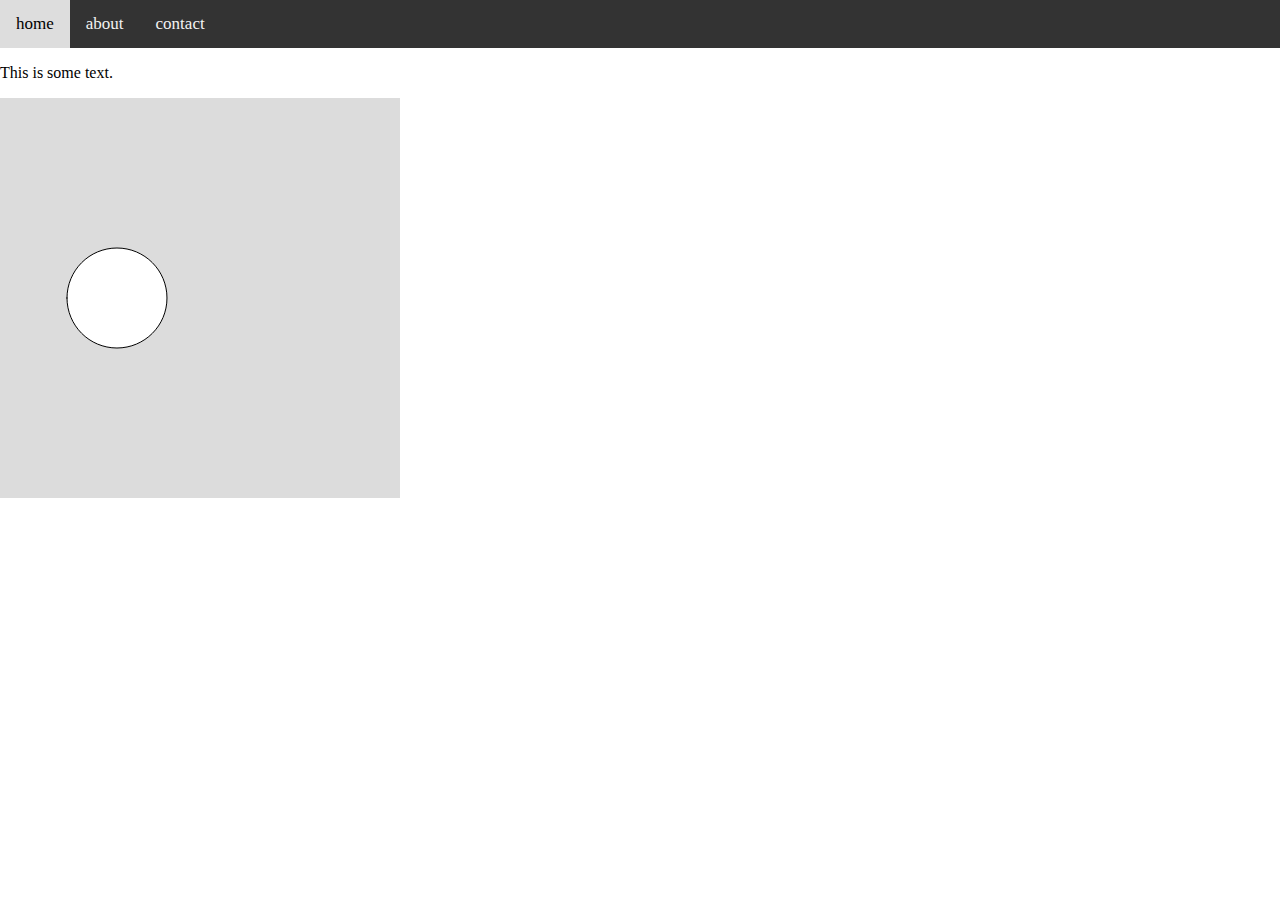
<file: index.html>
<!DOCTYPE html><html><head>
    <script src="p5.js"></script>
    <script src="p5.dom.min.js"></script>
    <script src="p5.sound.min.js"></script>
    <link rel="stylesheet" type="text/css" href="style.css">
    <meta charset="utf-8">

 
  </head>

    <nav class = "topnav">
        <a href="index.html">home</a>
        <a href="about.html">about</a>
        <a href="contact.html">contact</a>
    </nav>
    
    
    <body>
    <script src="sketch.js"></script>
    <p>This is some text.</p>
      
    </body>
      
      
    </html>
</file>
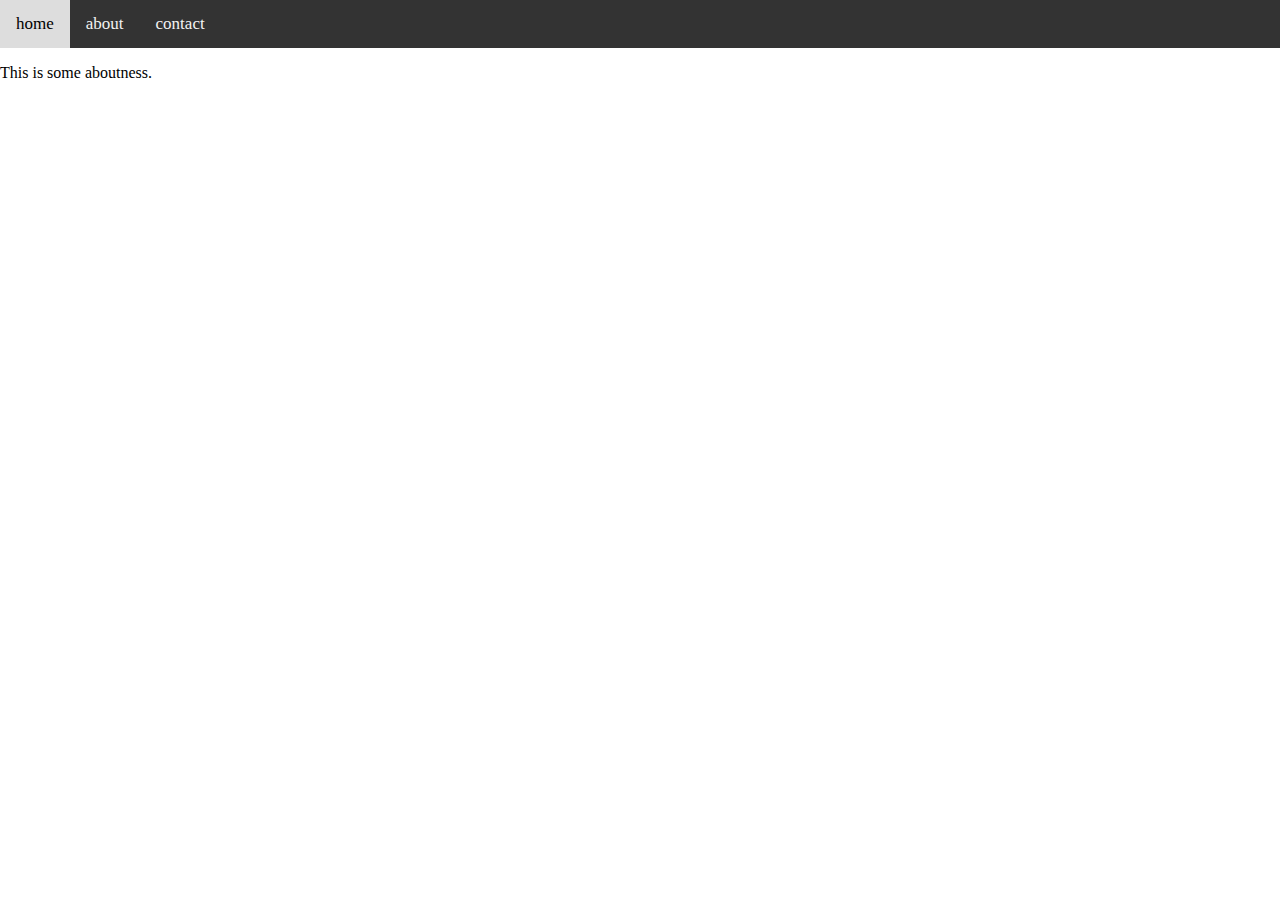
<file: about.html>
<!DOCTYPE html><html><head>

    <link rel="stylesheet" type="text/css" href="style.css">
    <meta charset="utf-8">

 
  </head>

    <nav class = "topnav">
        <a href="index.html">home</a>
        <a href="about.html">about</a>
        <a href="contact.html">contact</a>
    </nav>
    
    
    <body>

    <p>This is some aboutness.</p>
      
    </body>
      
      
    </html>
</file>
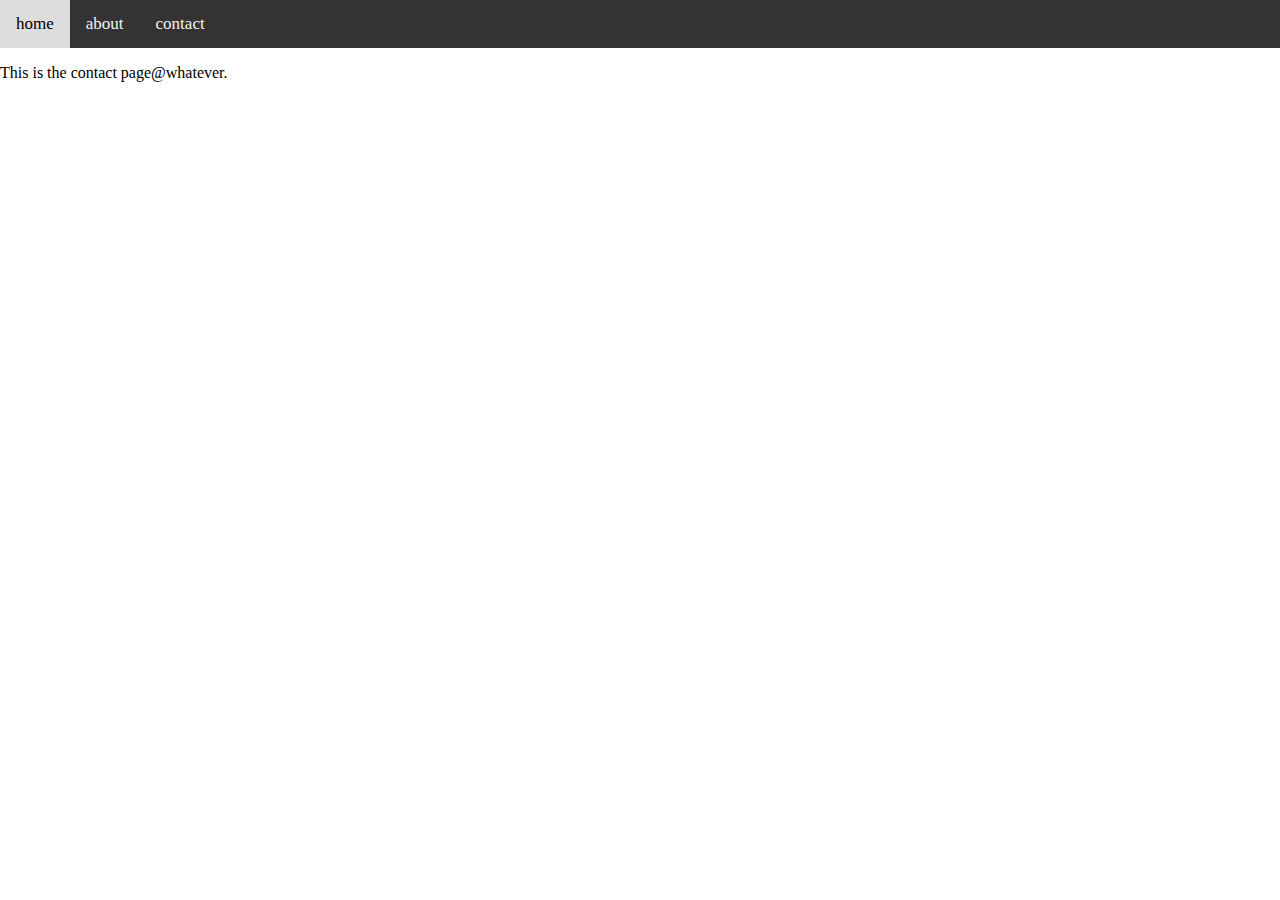
<file: contact.html>
<!DOCTYPE html><html><head>

    <link rel="stylesheet" type="text/css" href="style.css">
    <meta charset="utf-8">

 
  </head>

    <nav class = "topnav">
        <a href="index.html">home</a>
        <a href="about.html">about</a>
        <a href="contact.html">contact</a>
    </nav>
    
    
    <body>

    <p>This is the contact page@whatever.</p>
      
    </body>
      
      
    </html>
</file>
<file: style.css>
html, body {
  margin: 0;
  padding: 0;
}
canvas {
  display: block;
}



a {
    
   background-color: #333; 
    
}




/* Add a black background color to the top navigation */
.topnav {
  background-color: #333;
  overflow: hidden;
}

/* Style the links inside the navigation bar */
.topnav a {
  float: left;
  color: #f2f2f2;
  text-align: center;
  padding: 14px 16px;
  text-decoration: none;
  font-size: 17px;
}

/* Change the color of links on hover */
.topnav a:hover {
  background-color: #ddd;
  color: black;
}

/* Add a color to the active/current link */
.topnav a.active {
  background-color: #4CAF50;
  color: white;
}
</file>
